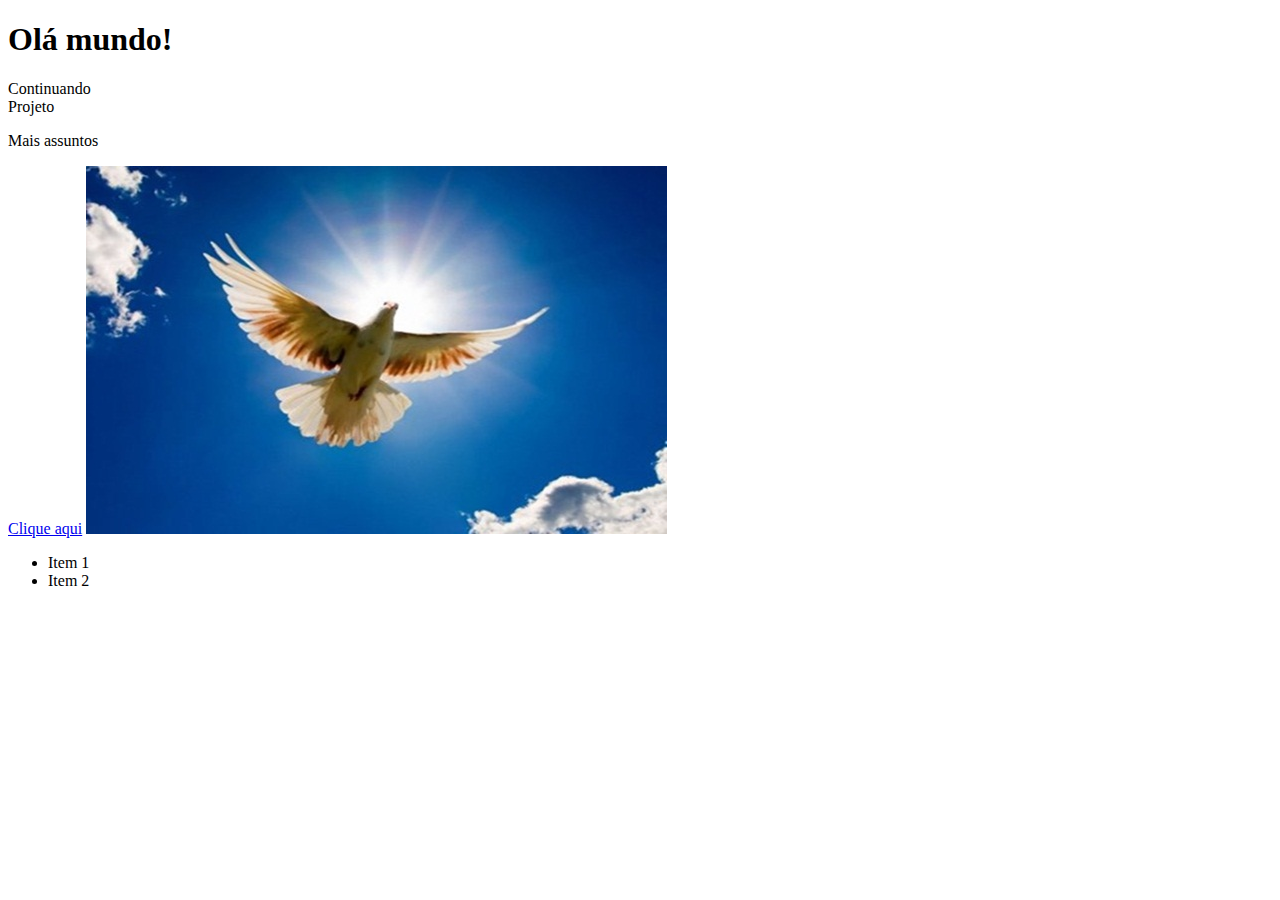
<file: arquivos/estrutura.html>
<!DOCTYPE html>
<html lang="pt-BR">
    <head>
        <title>Estrutura Html</title>
        <meta charset="utf-8">
    </head>
    <body>
        <h1>Olá mundo!</h1>
        <p>Continuando <br> Projeto</p>
        <p>Mais assuntos</p>
        <a href="https://www.udemy.com">Clique aqui</a>
        <img = src="paz-e-luz.jpg"></img>
        <ul>
            <li>Item 1</li>
            <li>Item 2</li>
        </ul>
    </body>
</html>
</file>
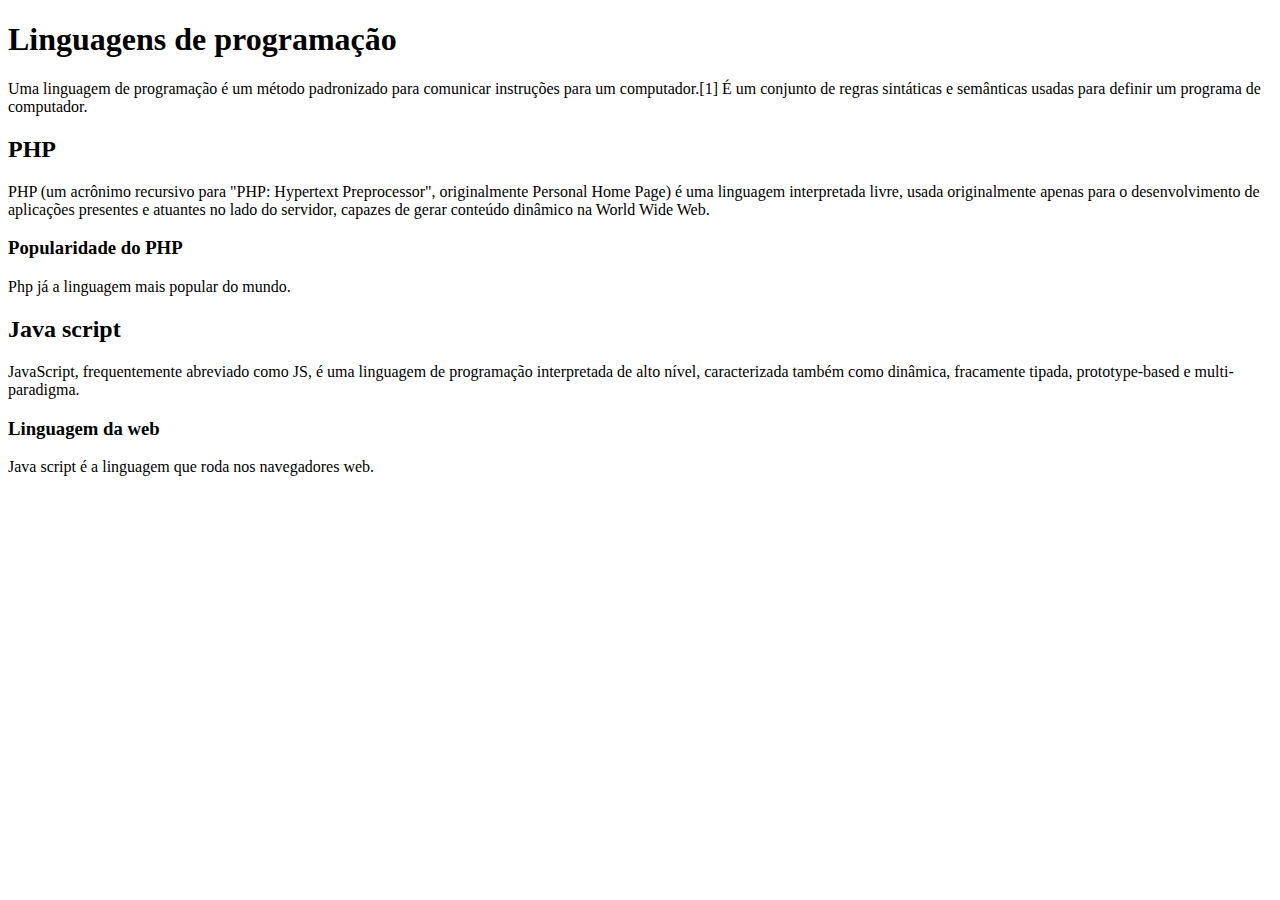
<file: arquivos/htmlsemantico.html>
<!DOCTYPE html>
<html lang="pt-br">
<head>
    <meta charset="UTF-8">
    <title>Html semantico</title>
</head>
<body>
    <h1>Linguagens de programação</h1>
        <p>Uma linguagem de programação é um método padronizado para comunicar instruções para um computador.[1] É um conjunto de regras sintáticas e semânticas usadas para definir um programa de computador.</p>
        <h2>PHP</h2>
            <p>PHP (um acrônimo recursivo para "PHP: Hypertext Preprocessor", originalmente Personal Home Page) é uma linguagem interpretada livre, usada originalmente apenas para o desenvolvimento de aplicações presentes e atuantes no lado do servidor, capazes de gerar conteúdo dinâmico na World Wide Web.</p>
            <h3>Popularidade do PHP</h3>
                <p>Php já a linguagem mais popular do mundo.</p>
        <h2>Java script</h2>
            <p>JavaScript, frequentemente abreviado como JS, é uma linguagem de programação interpretada de alto nível, caracterizada também como dinâmica, fracamente tipada, prototype-based e multi-paradigma.</p>
            <h3>Linguagem da web</h3>
                <p>Java script é a linguagem que roda nos navegadores web.</p>
</body>
</html>
</file>
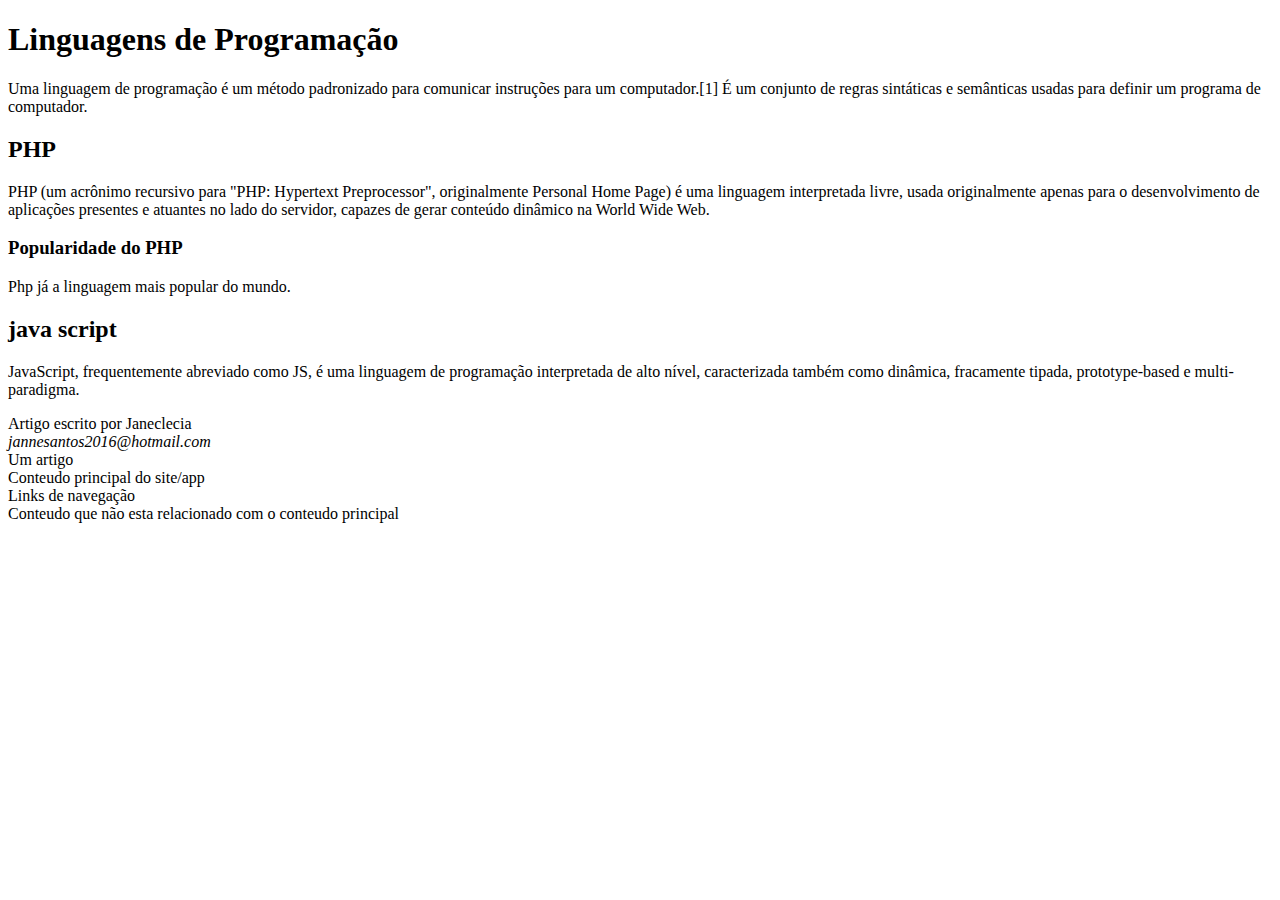
<file: arquivos/secoes.html>
<!DOCTYPE html>
<html lang="pt-br">
<head>
    <meta charset="UTF-8">
    <title>Seções</title>
</head>
<body>
    <header>
        <h1>Linguagens de Programação</h1>
        <p>Uma linguagem de programação é um método padronizado para comunicar instruções para um computador.[1] É um conjunto de regras sintáticas e semânticas usadas para definir um programa de computador.</p>
    </header>
    <section>
        <h2>PHP</h2>
        <p>PHP (um acrônimo recursivo para "PHP: Hypertext Preprocessor", originalmente Personal Home Page) é uma linguagem interpretada livre, usada originalmente apenas para o desenvolvimento de aplicações presentes e atuantes no lado do servidor, capazes de gerar conteúdo dinâmico na World Wide Web.</p>
        <section>
            <h3>Popularidade do PHP</h3>
            <p>Php já a linguagem mais popular do mundo.</p>
        </section>
    </section>
    <section>
        <h2>java script</h2>
        <p>JavaScript, frequentemente abreviado como JS, é uma linguagem de programação interpretada de alto nível, caracterizada também como dinâmica, fracamente tipada, prototype-based e multi-paradigma.</p>
    </section>
    <footer>
        Artigo escrito por Janeclecia
        <address>jannesantos2016@hotmail.com</address>
    </footer>
    <article>Um artigo</article>
    <main>Conteudo principal do site/app</main>
    <nav>Links de navegação</nav>
    <aside>Conteudo que não esta relacionado com o conteudo principal</aside>
</body>
</html>
</file>
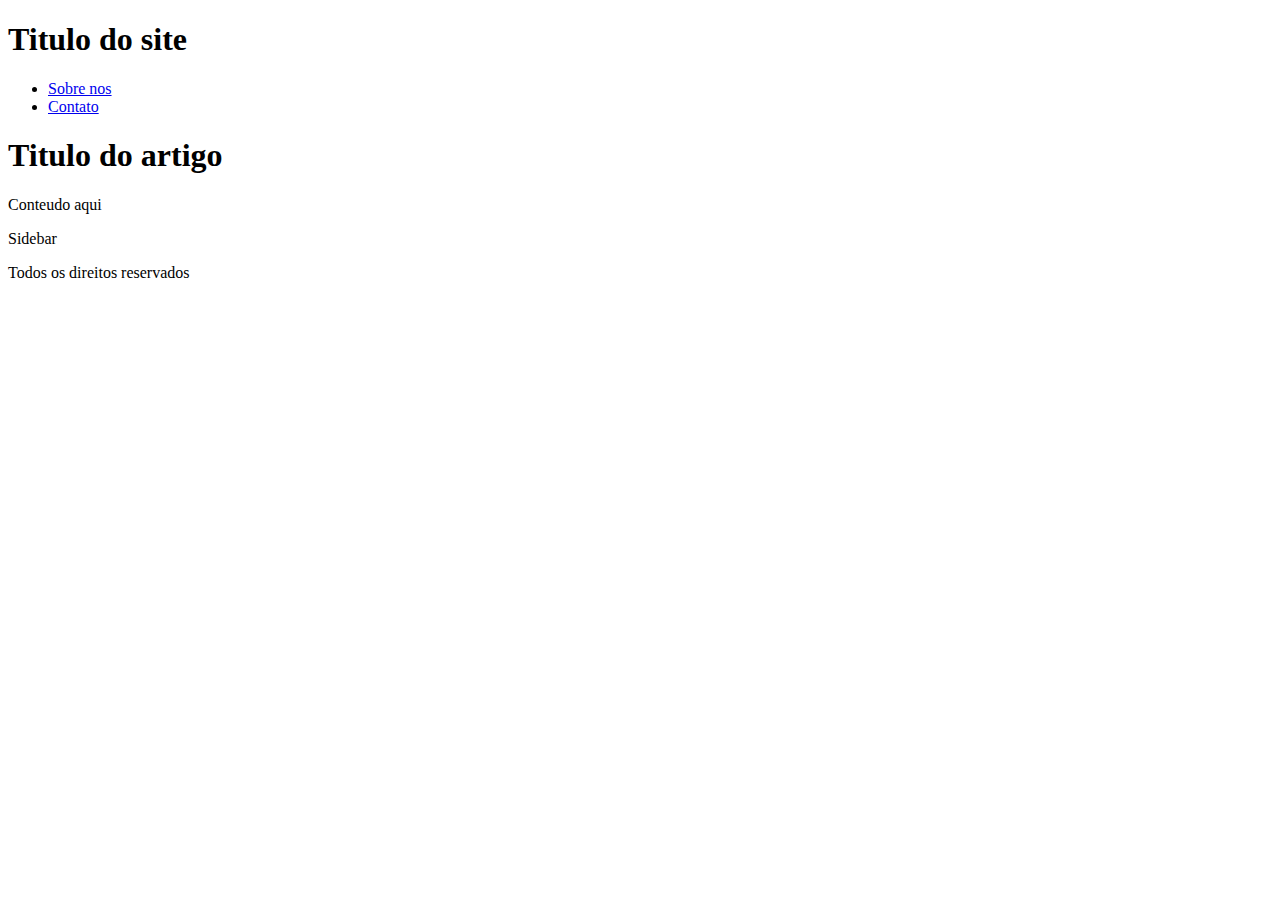
<file: arquivos/Untitled-1.html>
<!DOCTYPE html>
<html lang="ept-Br">
<head>
    <meta charset="UTF-8">
    <title>Document</title>
</head>
<body>
    <header>
        <h1>Titulo do site</h1>
        <nav>
            <ul>
                <li><a href="#">Sobre nos</a></li>
                <li><a href="#">Contato</a></li>
            </ul>
        </nav>
    </header>
    <main>
        <article>
            <h1>Titulo do artigo</h1>
            <section>
                <p>Conteudo aqui</p>
            </section>
        </article>
        <aside>
            Sidebar
        </aside>
    </main>
    <footer>
        <p>Todos os direitos reservados</p>
    </footer>
</body>
</html>
</file>
